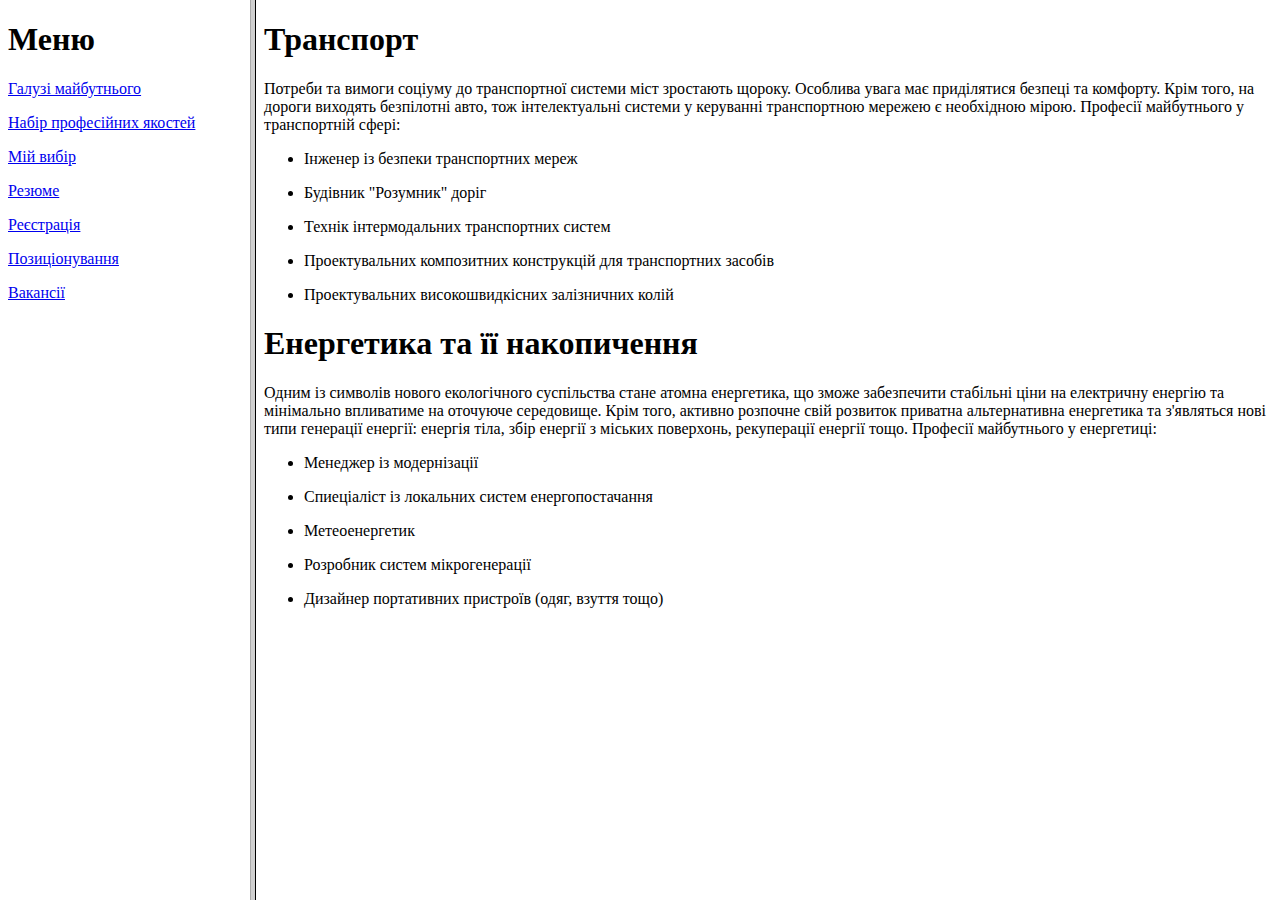
<file: index.html>
<!DOCTYPE html>
<html lang="uk">
<head>
	<meta charset="UTF-8">
	<title>Професії майбутнього</title>
</head>
<frameset cols="250,*">
	<frame src="nav.html" name="menu">
	<frame src="galuzi.html" name="main">
</frameset>
</html>
</file>
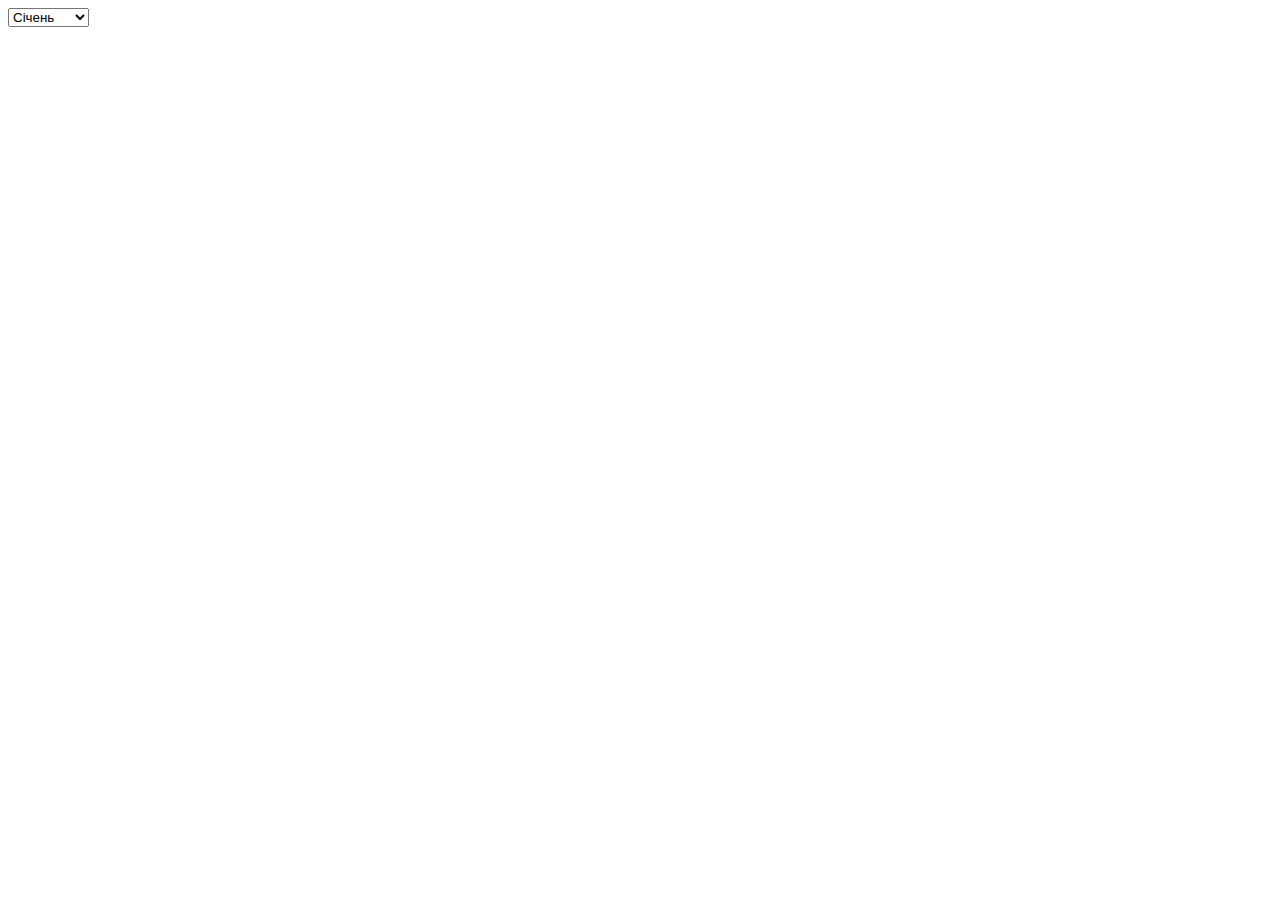
<file: 01.html>
<!DOCTYPE html>
<html lang="en">
<head>
	<meta charset="UTF-8">
	<title>Document</title>
	<script type="text/Javascript">
		function spis (){
			var num = frm.sp.selectedIndex;
			var str = frm.sp.options[num].text;
			mon.innerHTML = "<font color='blue'>" + str + "</font>";
		}
</script>
</head>
<body>
	<form name="frm">
<select name="sp" onchange="spis()">
<option>Січень</option>
<option>Лютий</option>
<option>Березень</option>
</select>
<p id="mon"></p>
</form>
</body>
</html>
</file>
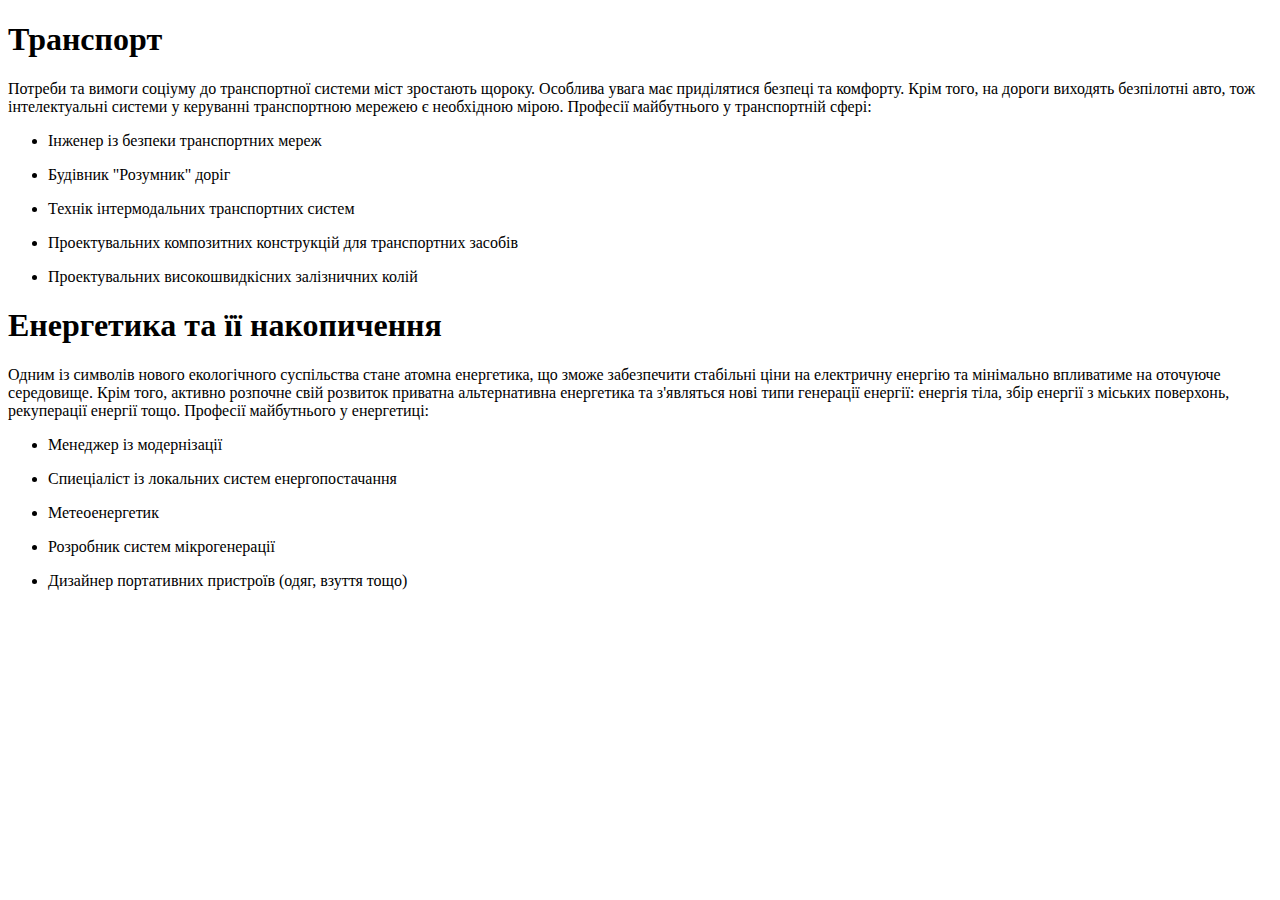
<file: galuzi.html>
<!DOCTYPE html>
<html lang="uk">
<head>
	<meta charset="UTF-8">
	<title>Галузі майбутнього</title>
	<link rel="stylesheet" href="tab.css">
</head>
<body>
	<h1>Транспорт</h1>
	Потреби та вимоги соціуму до транспортної системи міст зростають щороку. Особлива увага має приділятися безпеці та комфорту. 

	Крім того, на дороги виходять безпілотні авто, тож інтелектуальні системи у керуванні транспортною мережею є необхідною мірою.

	Професії майбутнього у транспортній сфері:
	<ul>
		<li><p>Інженер із безпеки транспортних мереж</li>
		<li><p>Будівник "Розумник" доріг</li>
		<li><p>Технік інтермодальних транспортних систем</li>
		<li><p>Проектувальних композитних конструкцій для транспортних засобів</li>
		<li><p>Проектувальних високошвидкісних залізничних колій</li>	
	</ul>
	<h1>Енергетика та її накопичення</h1>
	Одним із символів нового екологічного суспільства стане атомна енергетика, що зможе забезпечити стабільні ціни на електричну енергію та мінімально впливатиме на оточуюче середовище.

	Крім того, активно розпочне свій розвиток приватна альтернативна енергетика та з'являться нові типи генерації енергії: енергія тіла, збір енергії з міських поверхонь, рекуперації енергії тощо.

	Професії майбутнього у енергетиці:
	<ul>
		<li><p>Менеджер із модернізації</p></li>
		<li><p>Спиеціаліст із локальних систем енергопостачання</p></li>
		<li><p>Метеоенергетик</p></li>
		<li><p>Розробник систем мікрогенерації</p></li>
		<li><p>Дизайнер портативних пристроїв (одяг, взуття тощо)</p></li>
	</ul>
</body>
</html>
</file>
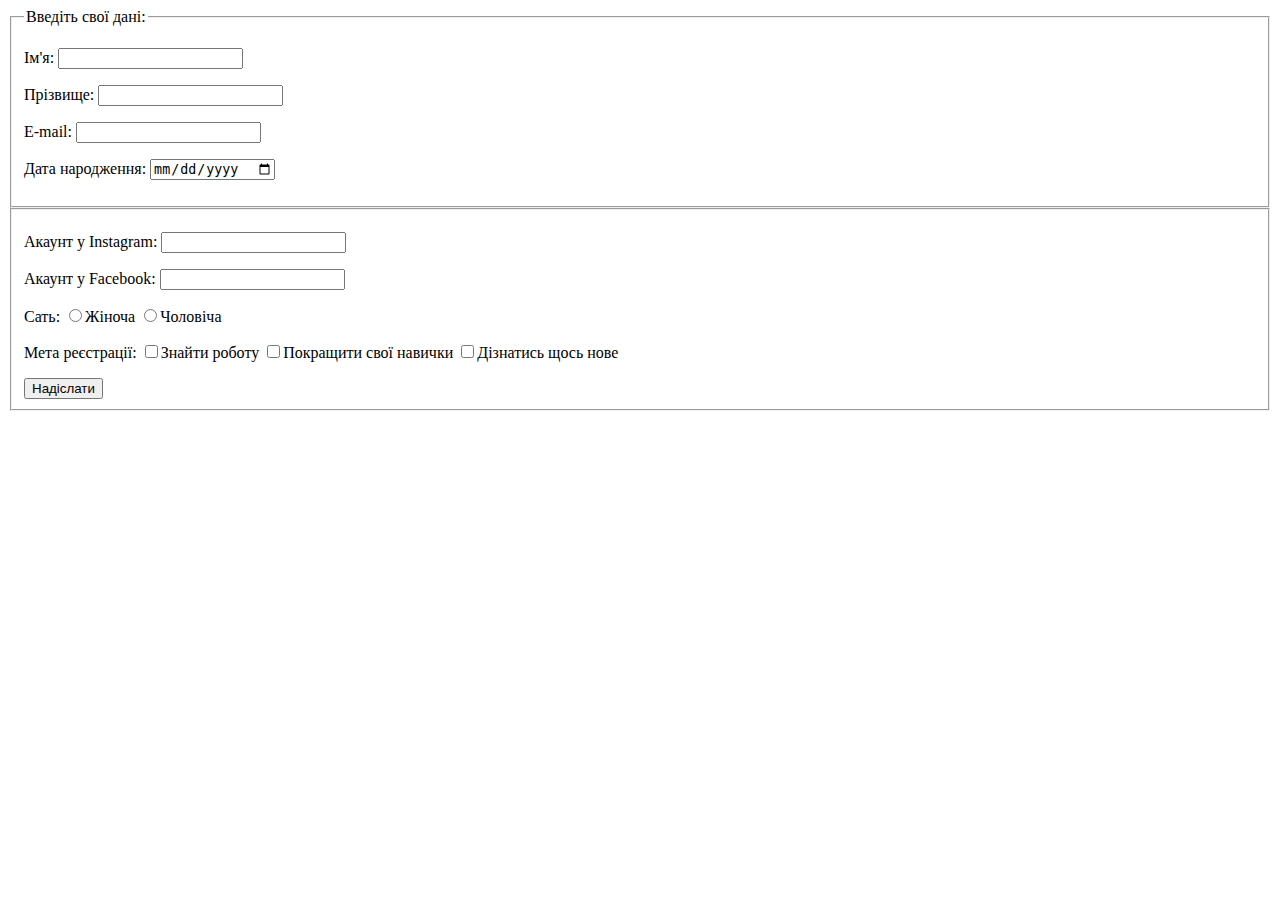
<file: Java.html>
<!DOCTYPE html>
<html lang="en">
<head>
	<meta charset="UTF-8">
	<title>Реєстрація</title>
</head>
<body>
	<fieldset>
		<legend>Введіть свої дані:</legend>
	<form name="frm">
<p>Ім'я: <input name="user" required></p>
<p> Прізвище: <input name="name" required></p>
<p> E-mail: <input type="email" name="email" required></p>
<p>Дата народження: <input type="date" required></p></fieldset>
<fieldset><p>Акаунт у Instagram: <input name="user"></p>
<p>Акаунт у Facebook: <input name="user"></p>
<p>Сать: <input type="radio" name="ім'я">Жіноча
	<input type="radio" name="ім'я">Чоловіча</p>
<p>Мета реєстрації: <input type="checkbox" name="ім'я">Знайти роботу
<input type="checkbox" name="ім'я">Покращити свої навички
<input type="checkbox" name="ім'я">Дізнатись щось нове</p>
<button>Надіслати</button></fieldset>
</form>
</body>
</html>
</file>
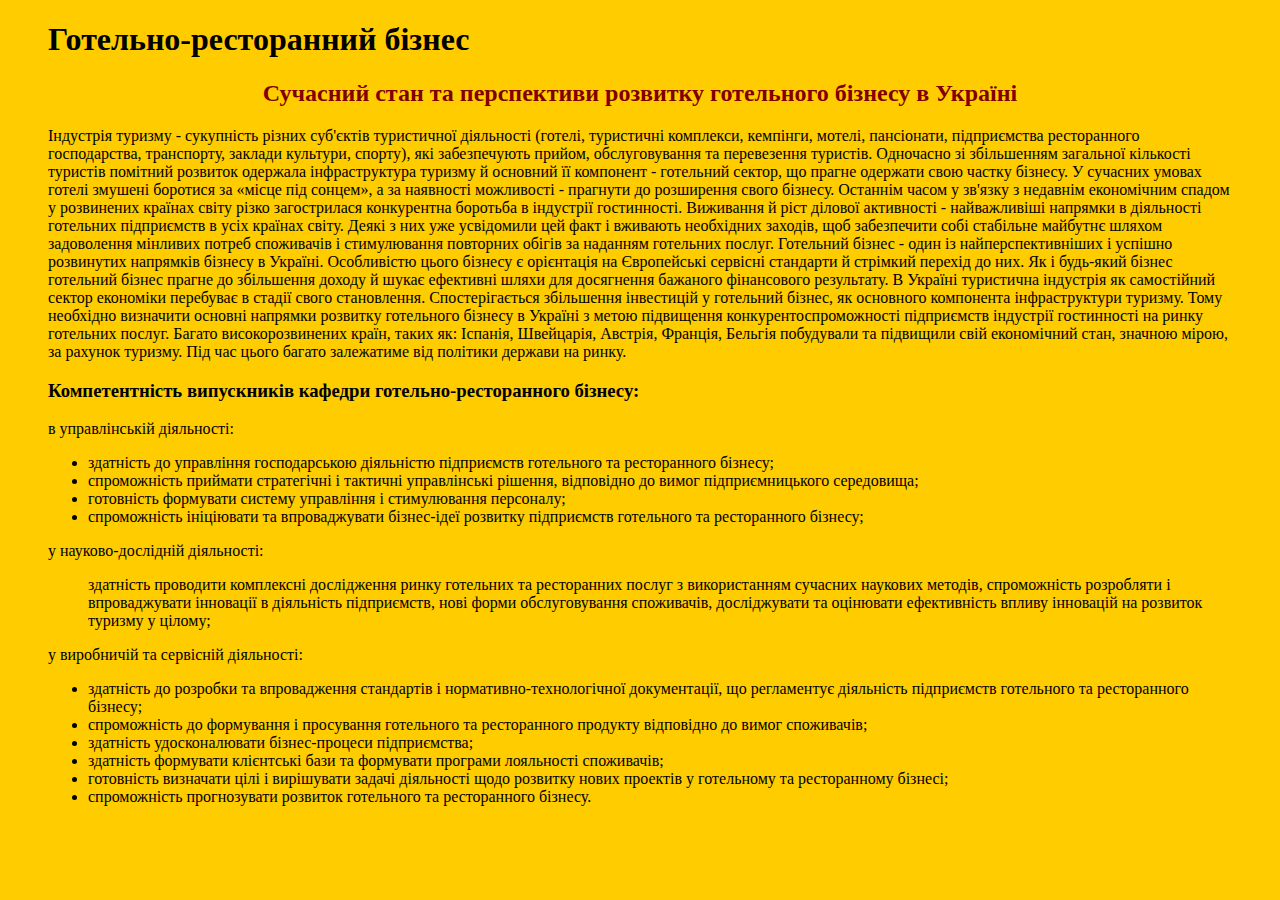
<file: mij vybir.html>
<!DOCTYPE html>
<html lang="uk">
<head>
	<meta charset="UTF-8">
	<title>Мій вибір</title>
	<style type="text/css">
		body {background: url(https://drive.google.com/thumbnail?id=1NubqRlhf1h4hm4cK_YoRon50jSi8Lbhu&authuser=0&sz=w1263-h913) repeat-y,
url(https://drive.google.com/thumbnail?id=1wmLUTQvLh-JClA0Mzx9Zc25ivjoLy62q&authuser=0&sz=w1263-h913) repeat-y 100%, #fc0;}
		p{color: white;
			font-weight: bold;
		font-size: 24pt;}
		h2 {
color: maroon;
text-align: center;
background-color: ##808080;
}
	</style>
</head>
<body>
	<blockquote>
<h1>Готельно-ресторанний бізнес</h1>
<h2 align="center">Сучасний стан та перспективи розвитку готельного бізнесу в Україні</h2>
<font size="3.5">Індустрія туризму - сукупність різних суб'єктів туристичної діяльності (готелі, туристичні комплекси, кемпінги, мотелі, пансіонати, підприємства ресторанного господарства, транспорту, заклади культури, спорту), які забезпечують прийом, обслуговування та перевезення туристів. Одночасно зі збільшенням загальної кількості туристів помітний розвиток одержала інфраструктура туризму й основний її компонент - готельний сектор, що прагне одержати свою частку бізнесу. У сучасних умовах готелі змушені боротися за «місце під сонцем», а за наявності можливості - прагнути до розширення свого бізнесу. Останнім часом у зв'язку з недавнім економічним спадом у розвинених країнах світу різко загострилася конкурентна боротьба в індустрії гостинності.

Виживання й ріст ділової активності - найважливіші напрямки в діяльності готельних підприємств в усіх країнах світу. Деякі з них уже усвідомили цей факт і вживають необхідних заходів, щоб забезпечити собі стабільне майбутнє шляхом задоволення мінливих потреб споживачів і стимулювання повторних обігів за наданням готельних послуг.

Готельний бізнес - один із найперспективніших і успішно розвинутих напрямків бізнесу в Україні. Особливістю цього бізнесу є орієнтація на Європейські сервісні стандарти й стрімкий перехід до них. Як і будь-який бізнес готельний бізнес прагне до збільшення доходу й шукає ефективні шляхи для досягнення бажаного фінансового результату.

В Україні туристична індустрія як самостійний сектор економіки перебуває в стадії свого становлення. Спостерігається збільшення інвестицій у готельний бізнес, як основного компонента інфраструктури туризму. Тому необхідно визначити основні напрямки розвитку готельного бізнесу в Україні з метою підвищення конкурентоспроможності підприємств індустрії гостинності на ринку готельних послуг.

Багато високорозвинених країн, таких як: Іспанія, Швейцарія, Австрія, Франція, Бельгія побудували та підвищили свій економічний стан, значною мірою, за рахунок туризму. Під час цього багато залежатиме від політики держави на ринку.

<h3>Компетентність випускників кафедри готельно-ресторанного бізнесу:</h3>

в управлінській діяльності:   

<ul>
	<li>здатність до управління господарською  діяльністю підприємств готельного та ресторанного  бізнесу;
    <li>спроможність приймати стратегічні і тактичні управлінські рішення, відповідно до вимог підприємницького середовища;
    <li>готовність формувати систему управління і стимулювання персоналу;
<li>спроможність ініціювати та впроваджувати бізнес-ідеї розвитку підприємств готельного та ресторанного  бізнесу;
</ul>
у науково-дослідній діяльності:

<ul>здатність проводити комплексні дослідження ринку готельних та ресторанних послуг з використанням сучасних наукових методів,
спроможність  розробляти і впроваджувати інновації в діяльність підприємств, нові форми обслуговування споживачів, досліджувати та оцінювати ефективність впливу інновацій на розвиток туризму у цілому;
</ul>
у виробничій та сервісній діяльності:
<ul>
<li>здатність до розробки та впровадження стандартів і нормативно-технологічної документації, що регламентує діяльність підприємств готельного та ресторанного бізнесу;
<li>спроможність до формування і просування готельного та ресторанного продукту відповідно до вимог споживачів;
<li>здатність удосконалювати бізнес-процеси підприємства;
<li>здатність  формувати клієнтські бази та формувати програми лояльності споживачів;
<li>готовність визначати  цілі і вирішувати задачі діяльності  щодо розвитку нових проектів у готельному та ресторанному бізнесі;
<li>спроможність прогнозувати розвиток готельного та ресторанного бізнесу.
	</blockquote>
</ul>
</font>
</body>
</html>
</file>
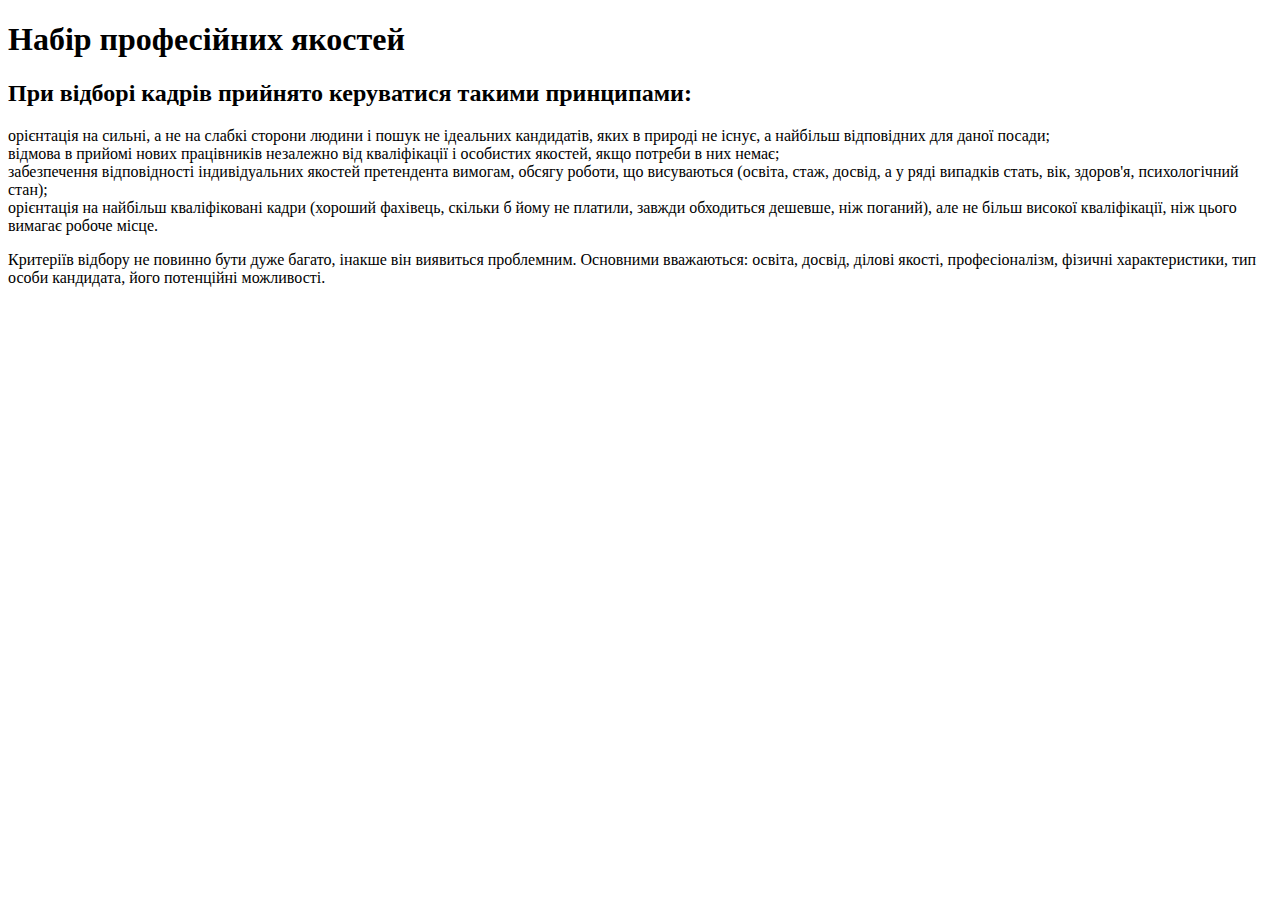
<file: nabir.html>
<!DOCTYPE html>
<html lang="uk">
<head>
	<meta charset="UTF-8">
	<title>Document</title>
	<link rel="stylesheet" href="tab.css">
</head>
<body>
	<h1>Набір професійних якостей</h1>
	<h2>При відборі кадрів прийнято керуватися такими принципами:</h2>
<ul></ul>
<li>орієнтація на сильні, а не на слабкі сторони людини і пошук не ідеальних кандидатів, яких в природі не існує, а найбільш відповідних для даної посади;
<li>відмова в прийомі нових працівників незалежно від кваліфікації і особистих якостей, якщо потреби в них немає;
<li>забезпечення відповідності індивідуальних якостей претендента вимогам, обсягу роботи, що висуваються (освіта, стаж, досвід, а у ряді випадків стать, вік, здоров'я, психологічний стан);
<li>орієнтація на найбільш кваліфіковані кадри (хороший фахівець, скільки б йому не платили, завжди обходиться дешевше, ніж поганий), але не більш високої кваліфікації, ніж цього вимагає робоче місце.
</ul>
<p>Критеріїв відбору не повинно бути дуже багато, інакше він виявиться проблемним. Основними вважаються: освіта, досвід, ділові якості, професіоналізм, фізичні характеристики, тип особи кандидата, його потенційні можливості.
</body>
</html>
</file>
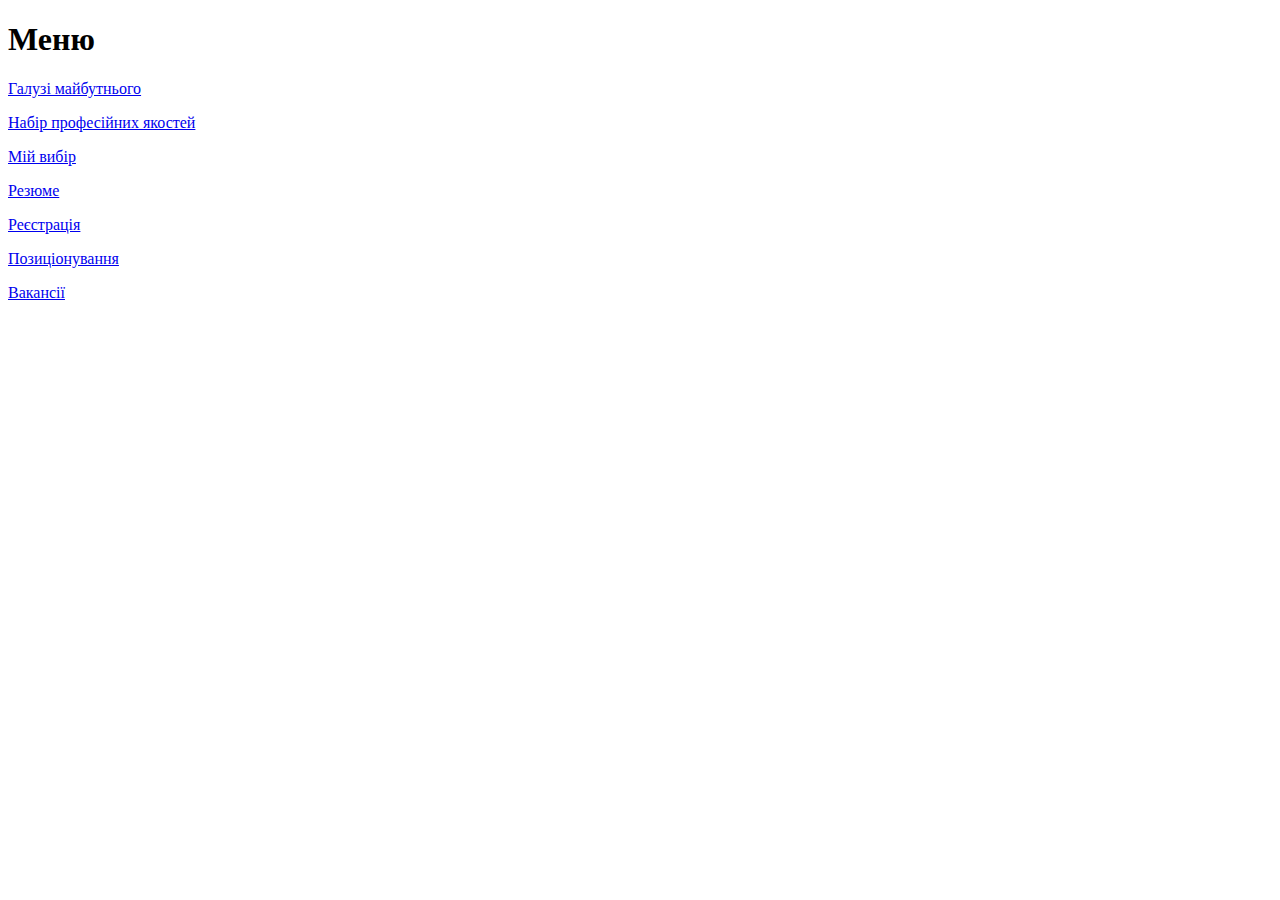
<file: nav.html>
<!DOCTYPE html>
<html lang="en">
<head>
	<meta charset="UTF-8">
	<title>Document</title>
</head>
<frame>
	<h1>Меню</h1> 
	<p><a href="galuzi.html" target="main">Галузі майбутнього</a>
	<p><a href="nabir.html" target="main">Набір професійних якостей</a>
	<p><a href="mij vybir.html" target="main">Мій вибір</a>
	<p><a href="rez.html" target="main">Резюме</a>	
	<p><a href="Java.html" target="main">Реєстрація</a>
	<p><a href="12.10.html" target="main">Позиціонування</a>
	<p><a href="Вакансії.html" target="main">Вакансії
</frame>
</html>
</file>
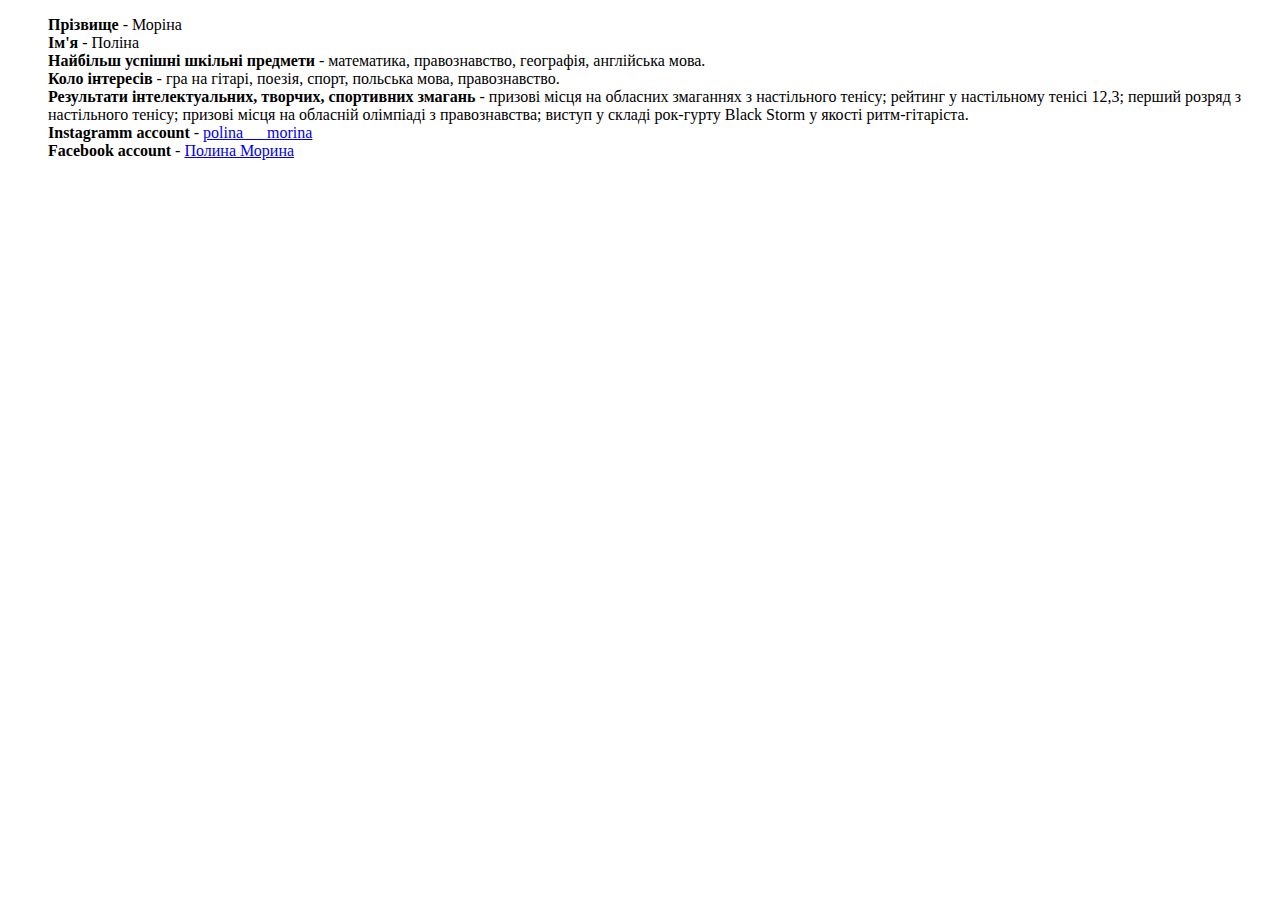
<file: rez.html>
<!DOCTYPE html>
<html lang="en">
<head>
	<meta charset="UTF-8">
	<title>Резюме</title>
</head>
<body>
	<dl>
		<dd>
			<b>Прізвище</b> - Моріна
		</dd>
		<dd>
			<b>Ім'я</b> - Поліна
		</dd>
		<dd>
			<b>Найбільш успішні шкільні предмети</b> - математика, правознавство, географія, англійська мова.
		</dd>
		<dd>
			<b>Коло інтересів</b> - гра на гітарі, поезія, спорт, польська мова, правознавство.
		</dd>
		<dd>
			<b>Результати інтелектуальних, творчих, спортивних змагань</b> - призові місця на обласних змаганнях з настільного тенісу; рейтинг у настільному тенісі 12,3; перший розряд з настільного тенісу; призові місця на обласній олімпіаді з правознавства; виступ у складі рок-гурту Black Storm у якості ритм-гітаріста.
		</dd>
		<dd>
			<b>Instagramm account</b> - <a href="https://www.instagram.com/polina___morina/?hl=ru">polina___morina</a>
		</dd>
		<dd>
			<b>Facebook account</b> - <a href="https://www.facebook.com/profile.php?id=100011429835746">Полина Морина</a>
		</dd>
	</dl>
</body>
</html>
</file>
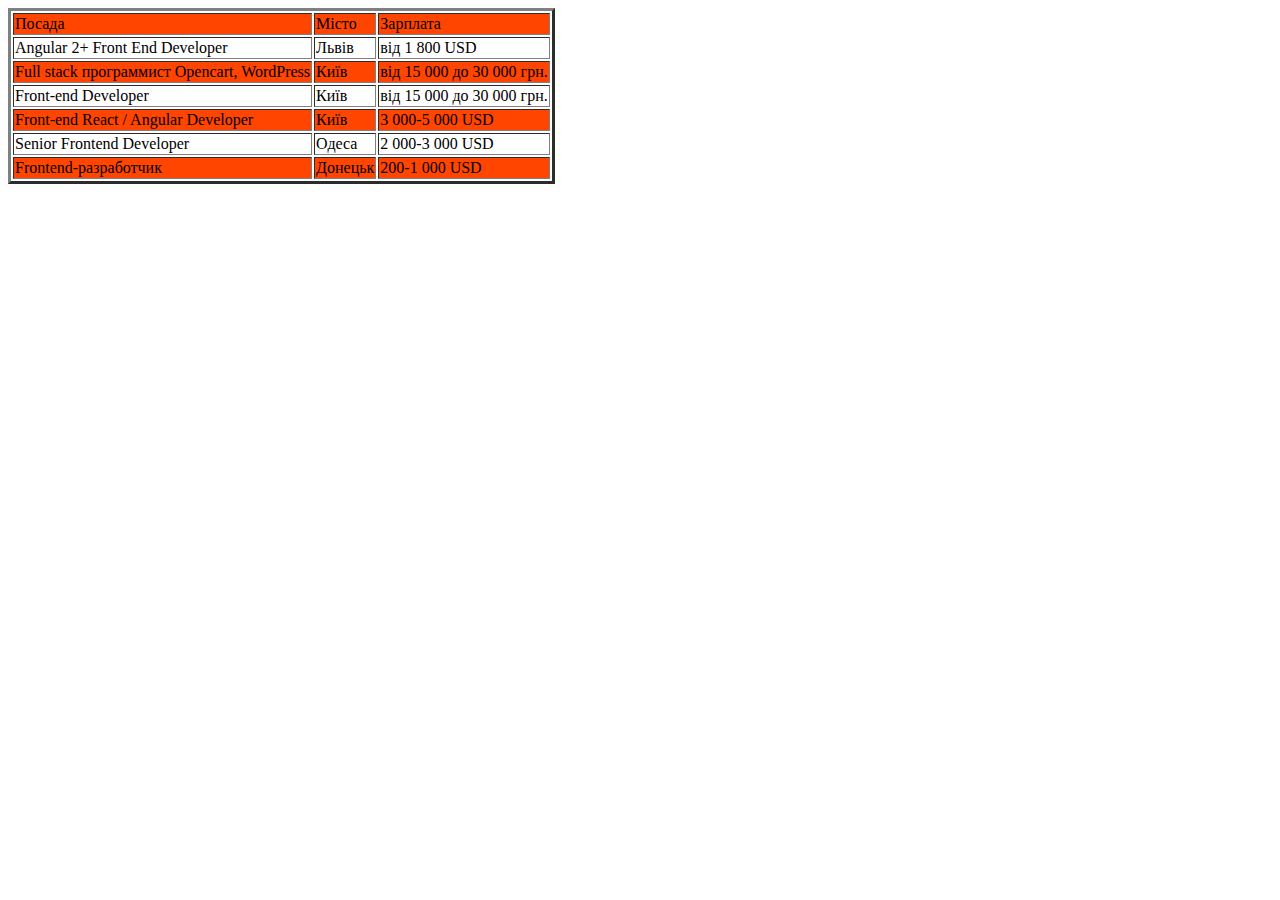
<file: Вакансії.html>
<!DOCTYPE html>
<html lang="uk">
<head>
	<meta charset="UTF-8">
	<title>Document</title>
	<link rel="stylesheet" type="text/css" href="tab.css">
</head>
<body>
	<table border="3">
	<tr>
		<td>Посада</td>
		<td>Місто</td>
		<td>Зарплата</td>
	</tr>
    <tr>
    	<td>Angular 2+ Front End Developer</td>
    	<td>Львів</td>
    	<td>від 1 800 USD</td>
    </tr>
    <tr>
    	<td>Full stack программист Opencart, WordPress</td>
    	<td>Київ</td>
    	<td>від 15 000 до 30 000 грн.</td>
    </tr> 
    <tr>
    	<td>Front-end Developer</td>
    	<td>Київ</td>
    	<td>від 15 000 до 30 000 грн.</td>
    </tr> 
    <tr>
    	<td>Front-end React / Angular Developer</td>
    	<td>Київ</td>
    	<td>3 000-5 000 USD</td>
    </tr> 
    <tr>
    	<td>Senior Frontend Developer</td>
    	<td>Одеса</td>
    	<td>2 000-3 000 USD</td>
    </tr> 
    <tr>
    	<td>Frontend-разработчик</td>
    	<td>Донецьк</td>
    	<td>200-1 000 USD</td>
    </tr>  
	</table>
</body>
</html>
</file>
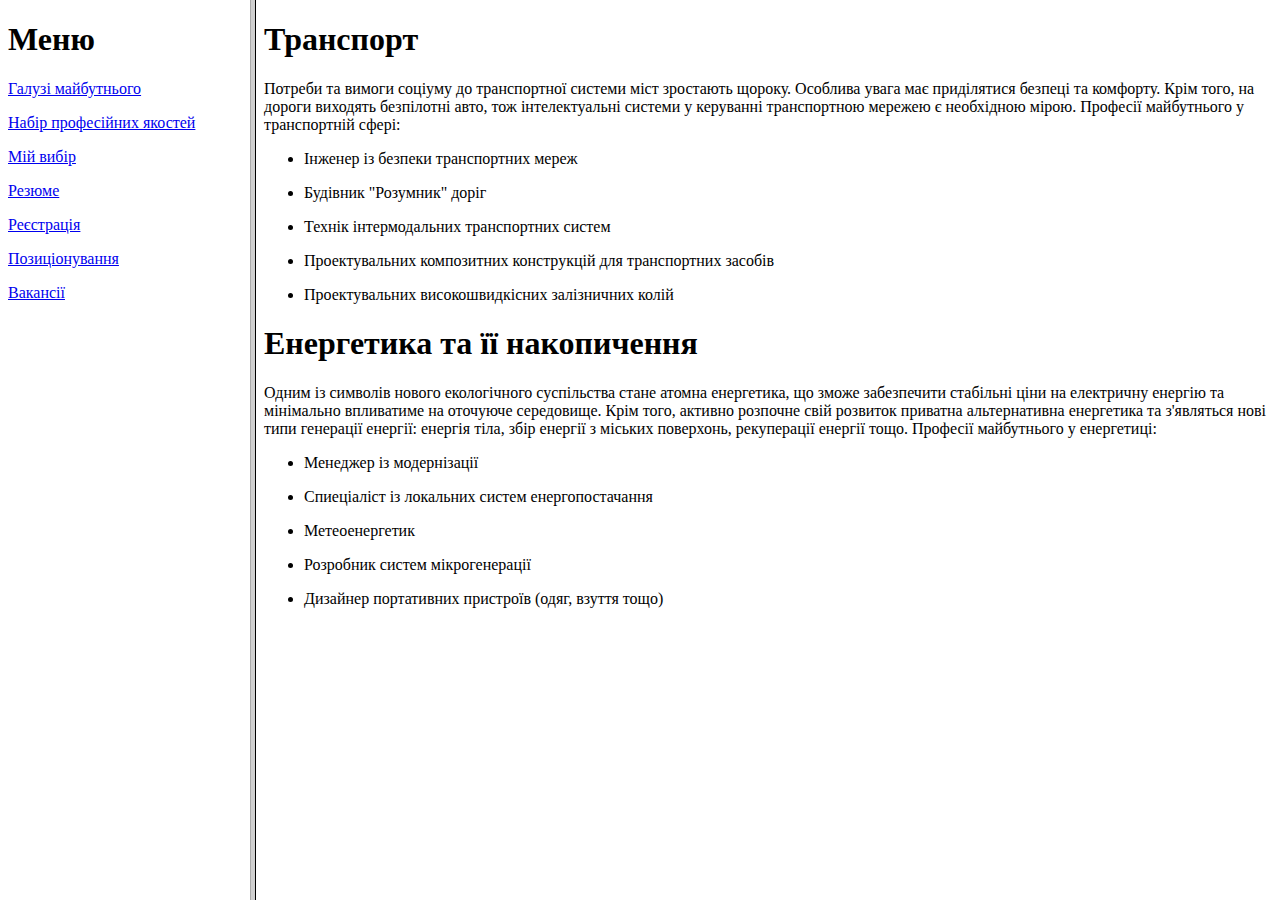
<file: Індекс.html>
<!DOCTYPE html>
<html lang="uk">
<head>
	<meta charset="UTF-8">
	<title>Професії майбутнього</title>
</head>
<frameset cols="250,*">
	<frame src="nav.html" name="menu">
	<frame src="galuzi.html" name="main">
</frameset>
</html>
</file>
<file: tab.css>
tr:nth-child(2n+1) {background-color:orangered;}
tr:hover {background-color:#FFA07A;}
div:hover {background-color:#FFA07A;}
a:active {color:#FFA07A}
a:visited {color:#FFD700}
a:hover {background-color:orangered;}
</file>
